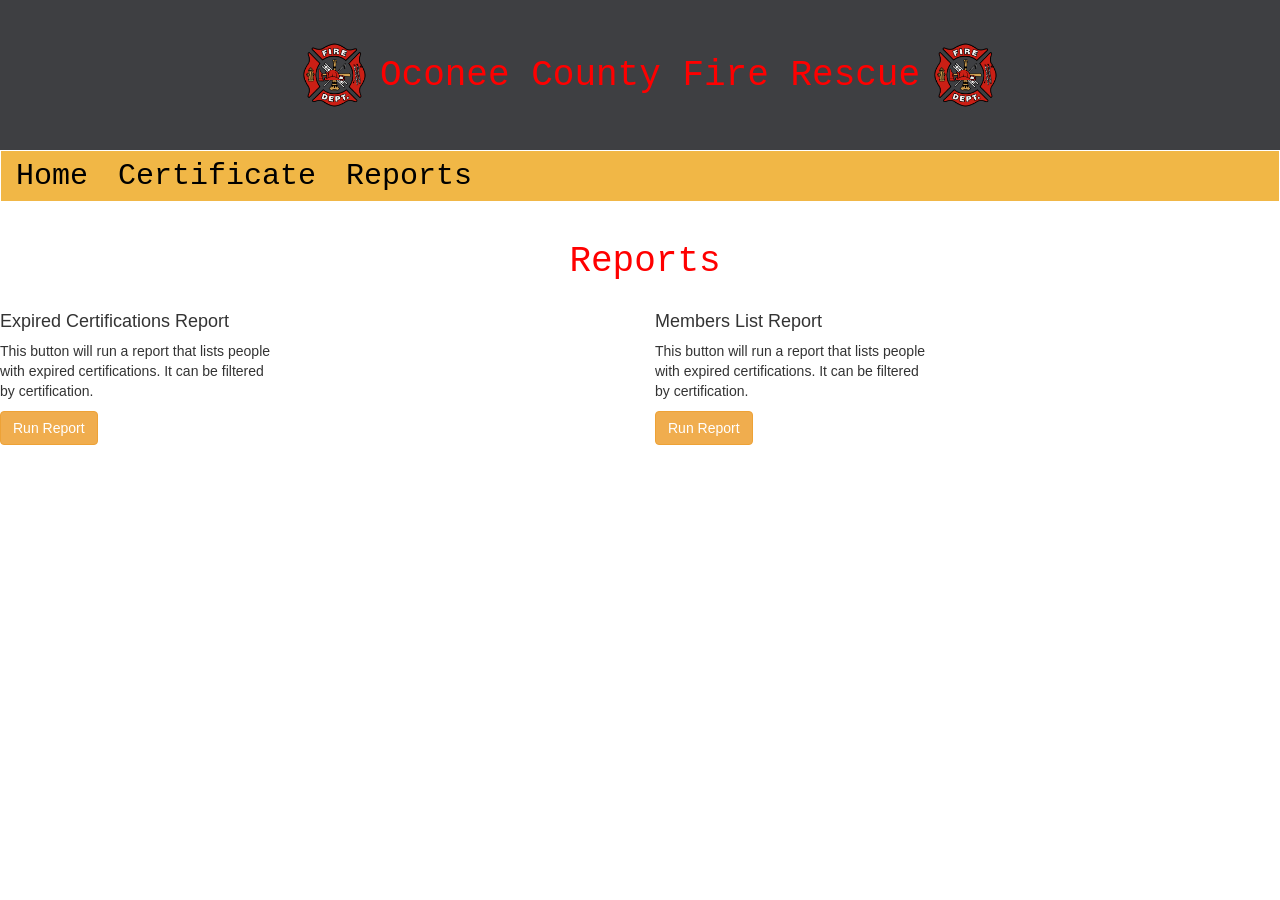
<file: app/public/reports.html>
<!DOCTYPE html>
<html>
  <head>
    <title>Reports</title>

    <!-- Bootstrap -->
    <!--Compiled and minified CSS-->
    <link rel="stylesheet" href="https://maxcdn.bootstrapcdn.com/bootstrap/3.3.7/css/bootstrap.min.css">

    <!--jQuery CDN-->
    <script src="https://code.jquery.com/jquery-3.2.1.js"></script>

    <!--Compiled and minified JavaScript-->
    <script src="https://maxcdn.bootstrapcdn.com/bootstrap/3.3.7/js/bootstrap.min.js"></script>

    <!-- css -->
    <link rel="stylesheet" href="css/style.css">
    <link rel="stylesheet" href="https://cdnjs.cloudflare.com/ajax/libs/font-awesome/4.7.0/css/font-awesome.min.css">
  </head>

  <body>
    <header>
      <h1><img src="Firelogo.png" alt="firelogo" height="70px">Oconee County Fire Rescue<img src="Firelogo.png" alt="firelogo" height="70px"></h1>
    </header>
    <nav class="navbar navbar-expand-lg"> <!--taken from bootstrap-->
      <ul class="nav navbar-nav goldbg">
              <li><a class="black" href="index.html">Home</a></li>
              <li><a class="black" href="certificate.html">Certificate</a></li>
              <li><a class="black" href="reports.html">Reports</a></li>
      </ul>
    </nav>
    </body>

    <h1>Reports</h1>

<div class="row">
  <div class="col-sm-6">
    <div class="card" style="width: 28rem;">
      <div class="card-body">
        <h4 class="card-title">Expired Certifications Report</h4>
        <p class="card-text">This button will run a report that lists people with expired certifications. It can be filtered by certification.</p>
        <a href="report1.html" class="btn btn-warning">Run Report</a>
      </div>
    </div>
  </div>
  <div class="col-sm-6">
    <div class="card" style="width: 28rem;">
      <div class="card-body">
        <h4 class="card-title">Members List Report</h4>
        <p class="card-text">This button will run a report that lists people with expired certifications. It can be filtered by certification.</p>
        <a href="report2.html" class="btn btn-warning">Run Report</a>
      </div>
    </div>
  </div>
</div>
</html>
</file>
<file: app/public/css/style.css>
header {
  font-family: monospace;
  color: red;
  background-color: rgb(62, 63, 66);
  margin: 0;
  padding-top: 20px;
  padding-bottom: 20px;
  padding-left: 10px;
  text-align: center;
}

h1 {
  font-family: monospace;
  color: red;
  margin: 0;
  padding-top: 20px;
  padding-bottom: 20px;
  padding-left: 10px;
  text-align: center;
}

a:hover {
  color: red;
}

.black {
  color: black;
  background-color: rgb(241, 183, 70);
  font-size: 30px;
}

.goldbg {
  background-color: rgb(241, 183, 70);
  width: 100%;
  font-family: monospace;
}

form {
  border-top-style: double;
  border-top-color: red;
  padding: 20px;
}

thead {
  background-color: lightgrey;
}

tr:hover {
  color: red;
}
</file>
